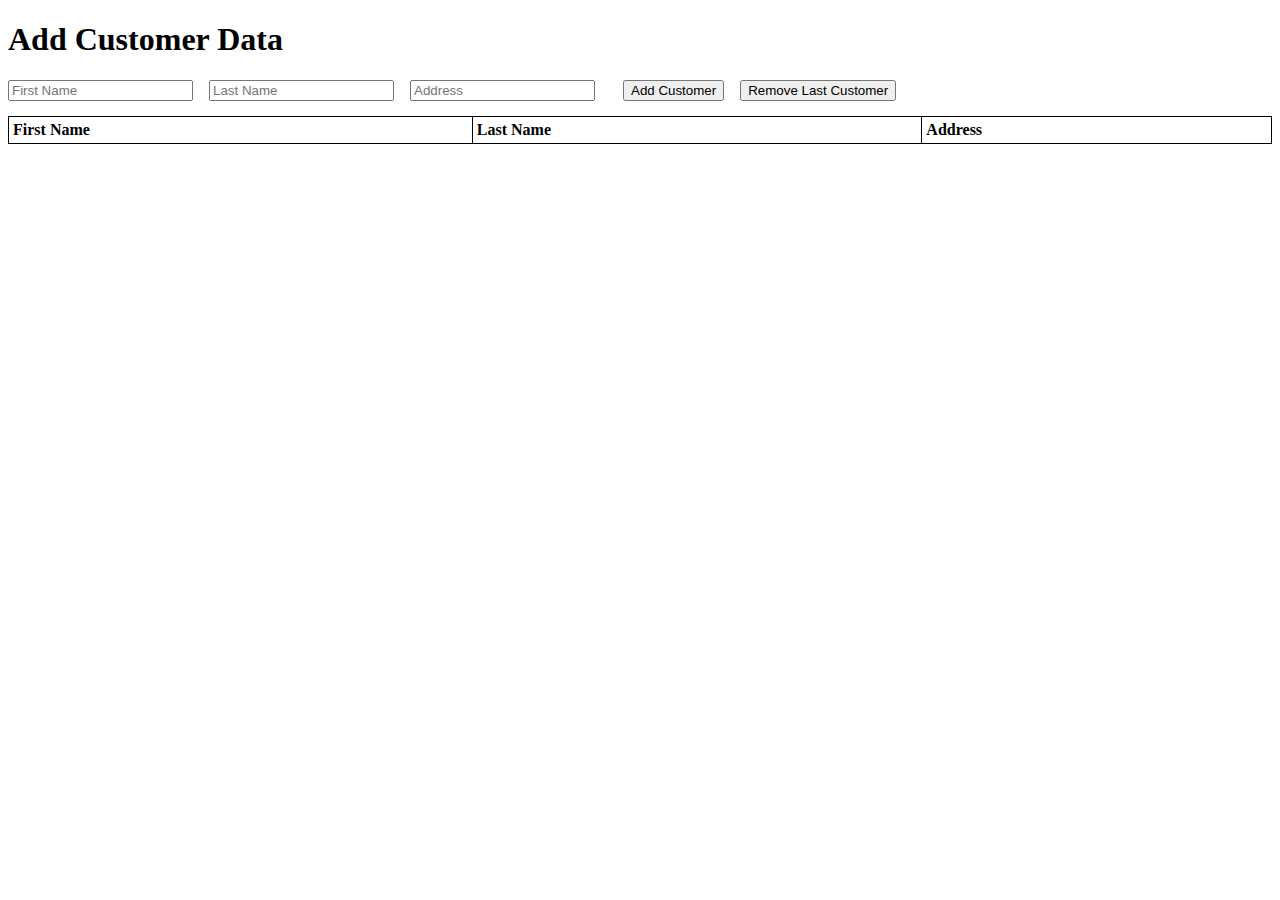
<file: 21/index.html>
<!DOCTYPE html>
<html lang="en">
<head>
    <meta charset="UTF-8">
    <meta http-equiv="X-UA-Compatible" content="IE=edge">
    <meta name="viewport" content="width=device-width, initial-scale=1.0">
    <title>Document</title>
    <link rel="stylesheet" href="style.css">
</head>
<body>
    <h1>Add Customer Data</h1>
    <div id="input-form">
      <input type="text" id="first-name-input" placeholder="First Name">
      <input type="text" id="last-name-input" placeholder="Last Name">
      <input type="text" id="address-input" placeholder="Address">
      <button id="add-customer-button">Add Customer</button>
      <button id="remove-customer-button">Remove Last Customer</button>
    </div>
    <table id="customer-table">
      <thead>
        <tr>
          <th>First Name</th>
          <th>Last Name</th>
          <th>Address</th>
        </tr>
      </thead>
      <tbody></tbody>
    </table>
    <script src="script.js"></script>
</body>
</html>
</file>
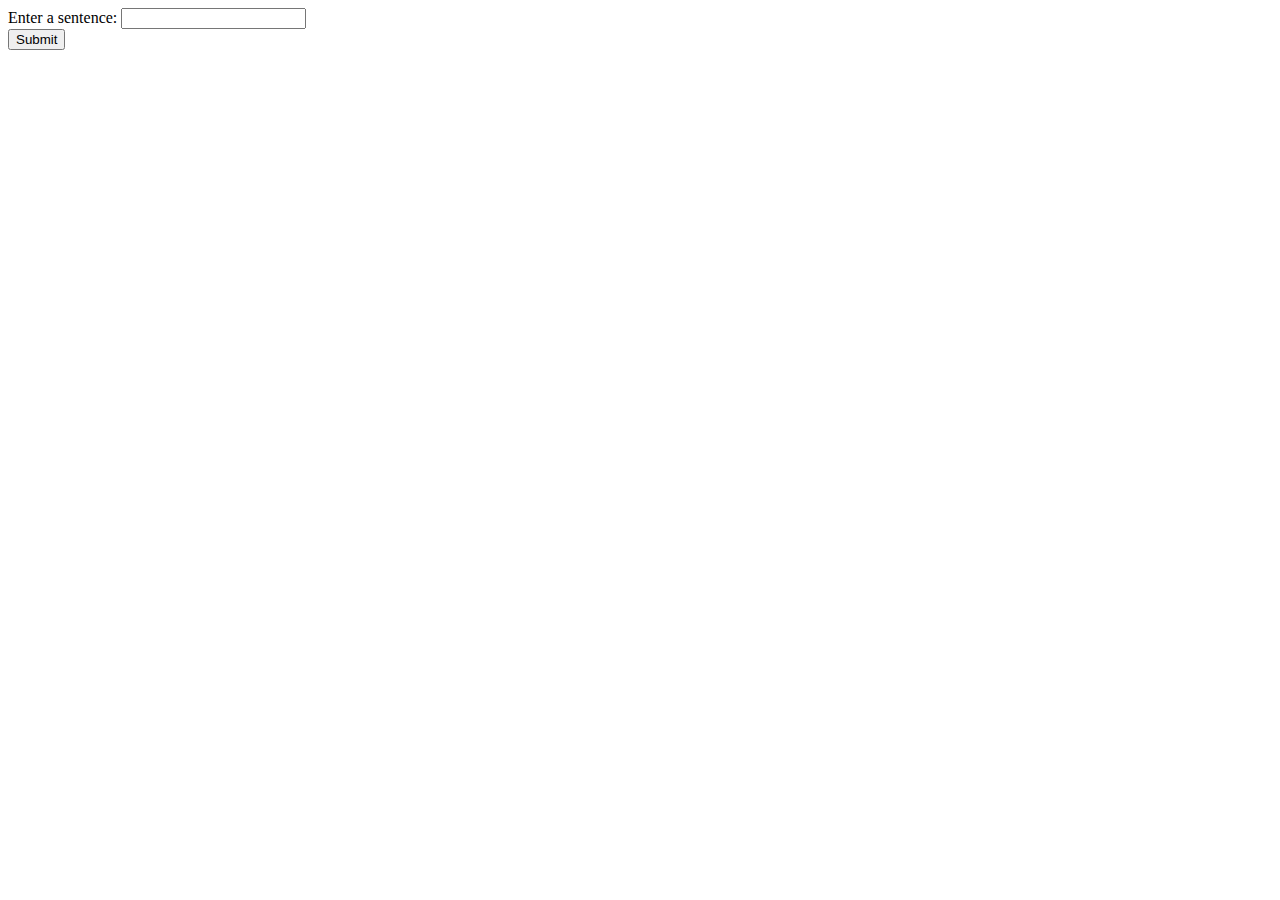
<file: 22/index.html>
<!DOCTYPE html>
<html lang="en">

<head>
    <meta charset="UTF-8">
    <meta http-equiv="X-UA-Compatible" content="IE=edge">
    <meta name="viewport" content="width=device-width, initial-scale=1.0">
    <title>Document</title>
</head>

<body>
    <!DOCTYPE html>
    <html lang="en">

    <head>
        <meta charset="UTF-8">
        <meta http-equiv="X-UA-Compatible" content="IE=edge">
        <meta name="viewport" content="width=device-width, initial-scale=1.0">
        <title>Document</title>
    </head>

    <body>
        <label for="input-sentence">Enter a sentence:</label>
        <input id="input-sentence" type="text"><br>
        <button id="submit-button" type="button">Submit</button>

        <p id="result"></p>
        
        <script>
            var submitButton = document.getElementById('submit-button');
            var inputSentence = document.getElementById('input-sentence');
            var result = document.getElementById('result');

            submitButton.addEventListener('click', function () {
                var sentence = inputSentence.value.trim();
                if (sentence) {
                    var words = sentence.split(' ').sort();
                    console.log(words);

                    result.textContent = 'Sorted words: ' + words.join(', ');


                } else {
                    alert('Please enter a sentence.');
                }
            });

        </script>
    </body>

    </html>
</body>

</html>
</file>
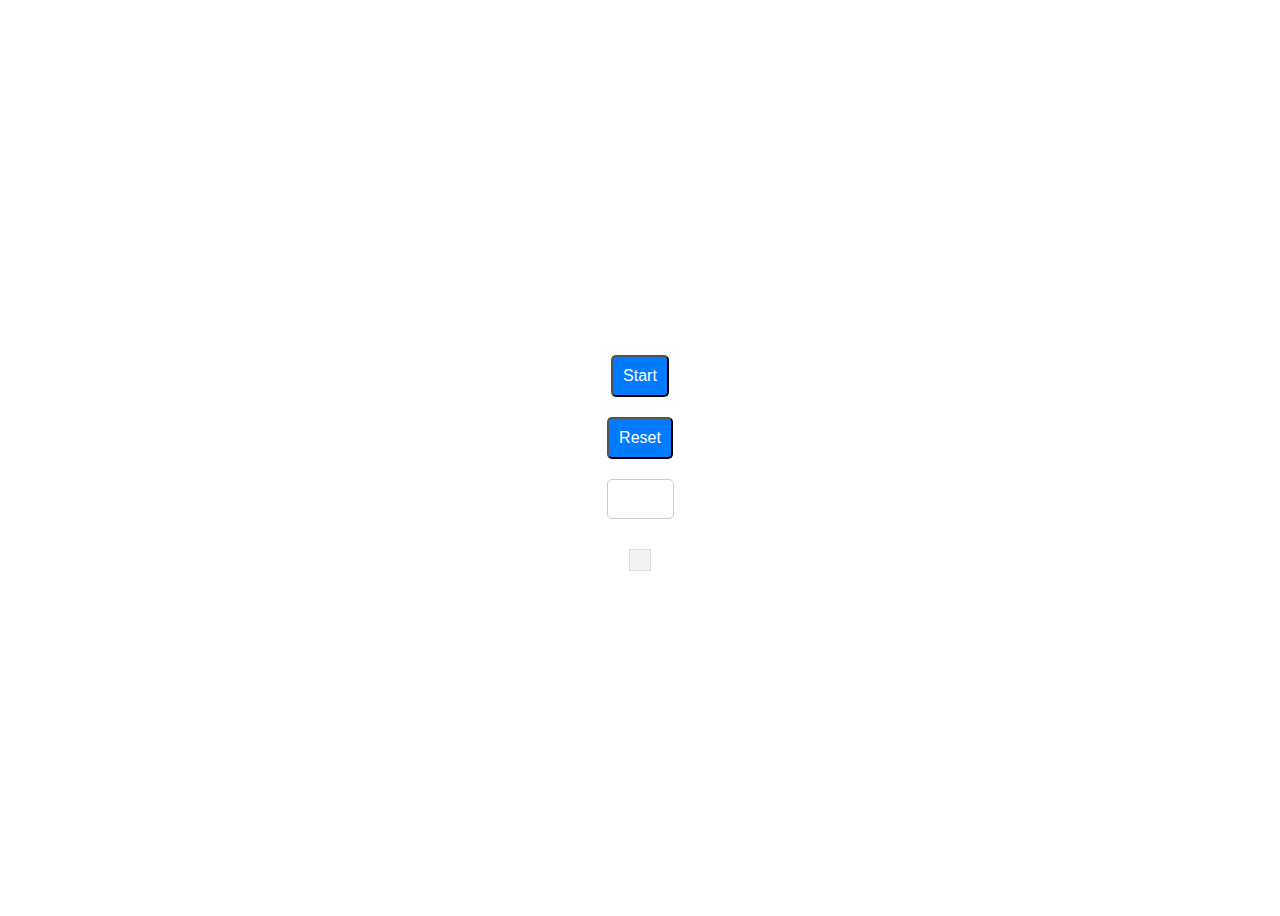
<file: 24/index.html>
<!DOCTYPE html>
<html lang="en">
<head>
    <meta charset="UTF-8">
    <meta http-equiv="X-UA-Compatible" content="IE=edge">
    <meta name="viewport" content="width=device-width, initial-scale=1.0">
    <title>Document</title>
    <link rel="stylesheet" href="style.css">
</head>
<body>
    <div id="box">
        <button type="button" id="startButton">Start</button>
    <button type="button" id="resetButton">Reset</button>
    <input type="number" id="timerInput" min="1" max="5">
    <div id="timerDisplay"></div>
    
    <div id="score"></div>
    <script src="script.js"></script>
</body>

    </div>
    
</html>
</file>
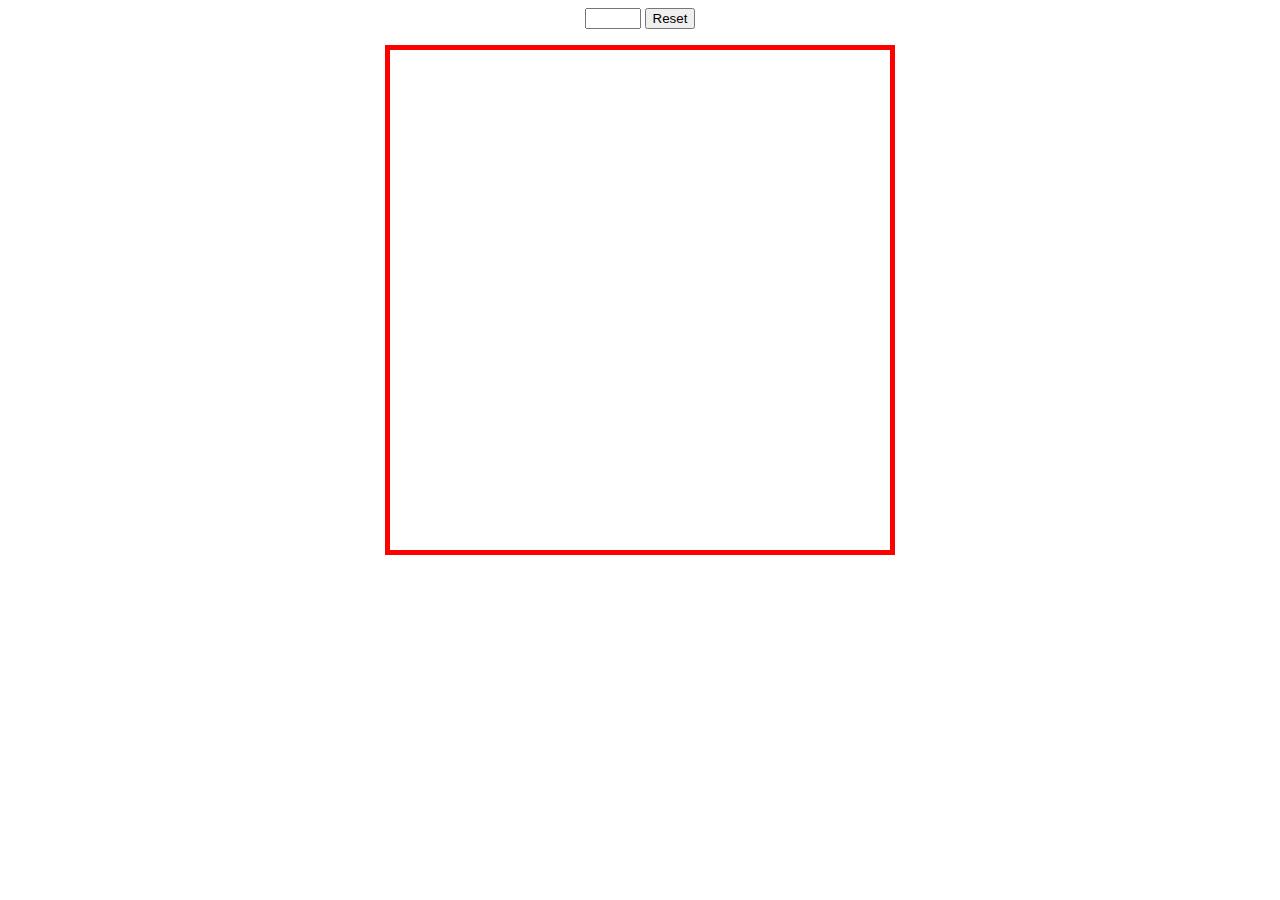
<file: java final/index.html>
<!DOCTYPE html>
<html lang="en">
<head>
    <meta charset="UTF-8">
    <meta http-equiv="X-UA-Compatible" content="IE=edge">
    <meta name="viewport" content="width=device-width, initial-scale=1.0">
    <title>Document</title>
    <link rel="stylesheet" href="style.css">
</head>
<body>
    <div id="box">
        <input type="number" id="filed" min="1" max="20">
        <button id="resetButton">Reset</button>
    <div id="clickBox"></div>
    </div>
    



    <script src="script.js"></script>
</body>
</html>
</file>
<file: 21/style.css>
table {
    border-collapse: collapse;
    margin-top: 15px;
    width: 100%;
  }
  table, th, td {
    border: 1px solid black;
  }
  th, td {
    padding: 4px;
    text-align: left;
  }
  #input-form input {
    margin-right: 12px;
  }
  #input-form button {
    margin-left: 12px;
  }
</file>
<file: 24/style.css>
#box {
    display: flex;
    flex-direction: column;
    align-items: center;
    justify-content: center;
    height: 100vh;
}

button {
    margin: 10px;
    padding: 10px;
    border-radius: 5px;
    background-color: #007bff;
    color: white;
    font-size: 16px;
    cursor: pointer;
}

input {
    margin: 10px;
    padding: 10px;
    border-radius: 5px;
    border: 1px solid #ccc;
    font-size: 16px;
}
#score{
    background-color: #f2f2f2;
  border: 1px solid #ddd;
  padding: 10px;
  margin-top: 20px;
  text-align: center;
  font-size: 18px;
  font-weight: bold;
}
#timerDisplay {
    font-size: 48px;
    font-weight: bold;
    text-align: center;
    position: fixed;
    top: 0;
    left: 0;
    margin-top: 20px;
  }
</file>
<file: java final/style.css>
#box{
    text-align: center;
}
#clickBox{
    border: 5px solid red;
    height: 500px;
    width: 500px;
    margin: auto;
    margin-top: 1rem;
}


  
  #clickBox.ended {
    border-color: green;
  }
  
  #clickBox.ended:before {
    content: "Clicks Ended";
    display: block;
    text-align: center;
    margin-top: 50%;
  }
</file>
